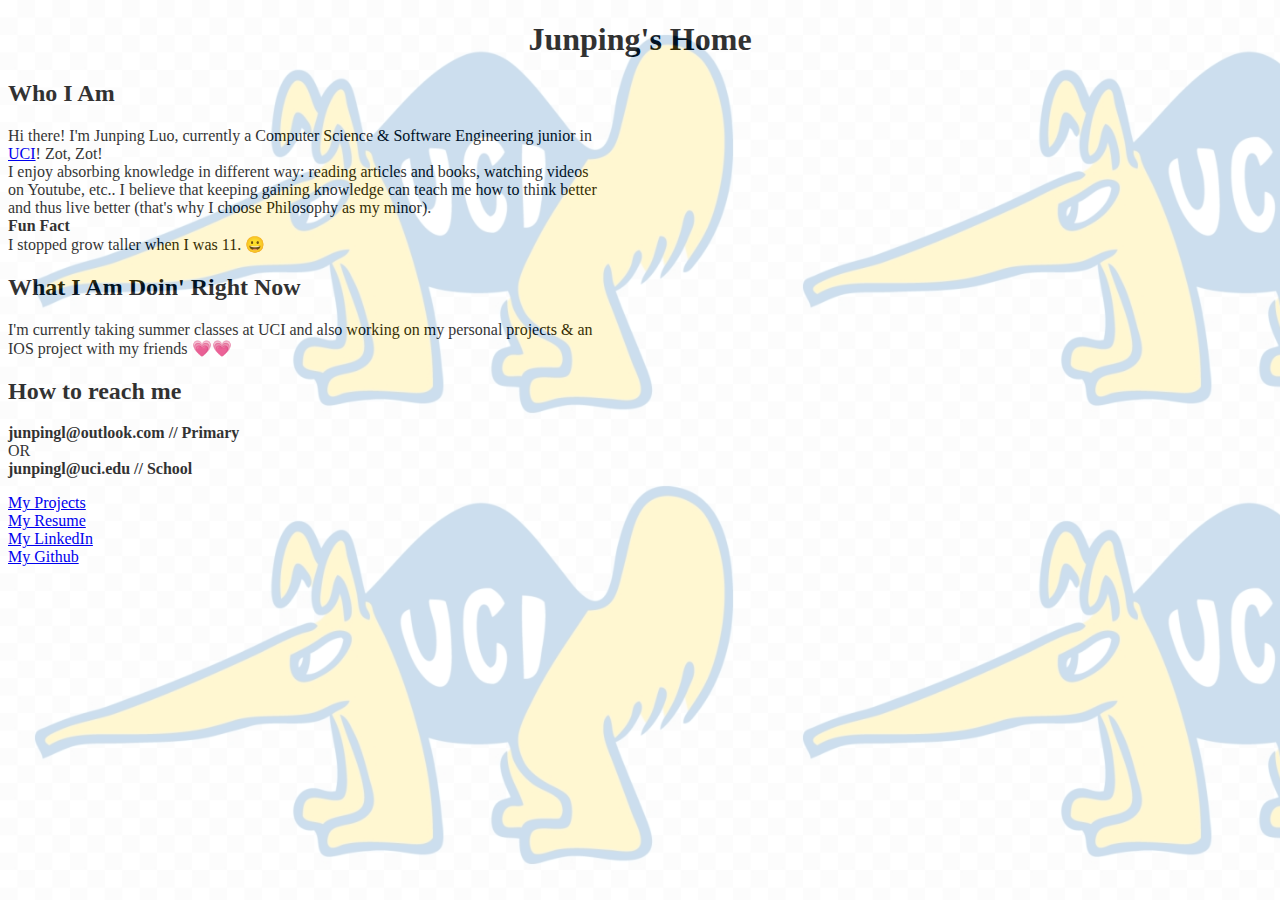
<file: index.html>
<!DOCTYPE html>
<html>
  <head>
    <meta charset="utf-8">
    <title>Junping's Home</title>
    <link rel="stylesheet" href="css/index.css">
  </head>
  <body>
    <div class="anteater-background"></div>
    <h1 style="text-align: center;">Junping's Home</h1>
    <h2>Who I Am</h2>
    <p>
      Hi there! I'm Junping Luo, currently a Computer Science & Software Engineering junior in <a href="https://uci.edu/">UCI</a>! Zot, Zot! 
      <br>
      I enjoy absorbing knowledge in different way: reading articles and books, watching videos on Youtube, etc.. I believe that keeping gaining 
      knowledge can teach me how to think better and thus live better (that's why I choose Philosophy as my minor).
      <br>
      <b>Fun Fact</b>
      <br>
      I stopped grow taller when I was 11. &#128512
    </p>
    <h2>What I Am Doin' Right Now</h2>
    <p>I'm currently taking summer classes at UCI and also working on my personal projects & an IOS project with my friends &#128151&#128151</p>
    <p>
      <h2>How to reach me</h2>
      <b>junpingl@outlook.com // Primary</b> <br> OR <br> <b>junpingl@uci.edu // School</b></p>
    <a href="projects.html">My Projects</a>
    <br>
    <a href="files/Resume.pdf">My Resume</a>
    <br>
    <a href="https://www.linkedin.com/in/junpingluo/">My LinkedIn</a>
    <br>
    <a href="github.com/JacE070">My Github</a>
  </body>
</html>
</file>
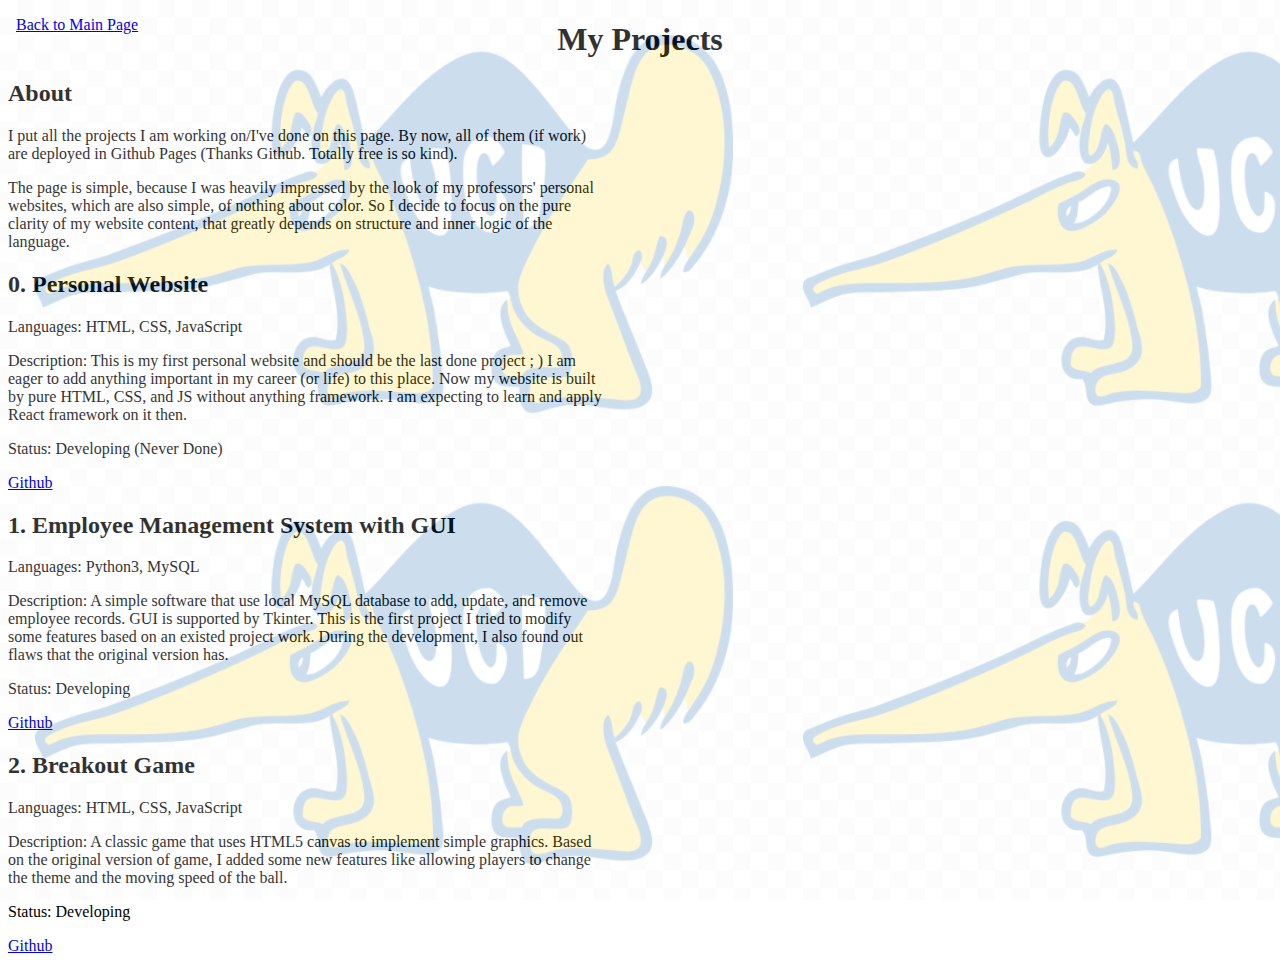
<file: projects.html>
<!DOCTYPE html>
<html lang="en">
<head>
    <meta charset="UTF-8">
    <meta http-equiv="X-UA-Compatible" content="IE=edge">
    <meta name="viewport" content="width=device-width, initial-scale=1.0">
    <title>My Projects</title>
    <link rel="stylesheet" href="css/projects.css">
</head>
<body>
    <div class="anteater-background"></div>
    <h1 style="text-align: center;">My Projects</h1>
    <a href="index.html" class="back-to-main">Back to Main Page</a>
    <p>
        <h2>About</h2>
        <p>I put all the projects I am working on/I've done on this page. By now, all of them (if work) are deployed in Github Pages (Thanks Github. Totally free is so kind).</p>
        <p>The page is simple, because I was heavily impressed by the look of my professors' personal websites, which are also simple, of nothing about color. So I decide to focus on the pure clarity of my website content, that greatly depends on structure and inner logic of the language.</p>
    </p>
    <div>
        <h2>0. Personal Website</h2>
        
        <p>Languages: HTML, CSS, JavaScript</p>
        <p>Description: This is my first personal website and should be the last done project ; ) I am eager to add anything important in my career (or life) to this place. Now my website is built by pure HTML, CSS, and JS without anything framework. I am expecting to learn and apply React framework on it then.</p>
        <p>Status: Developing (Never Done)</p>
        <a href="https://github.com/JacE070/MyWebsite">Github</a>
    </div>
    <div>
        <h2>1. Employee Management System with GUI</h2>
        <p>Languages: Python3, MySQL</p>
        <p>Description: A simple software that use local MySQL database to add, update, and remove employee records. GUI is supported by Tkinter. This is the first project I tried to modify some features based on an existed project work. During the development, I also found out flaws that the original version has.</p>
        <p>Status: Developing</p>
        <p><a href="https://github.com/JacE070/Employee-Management-System">Github</a></p>
    </div>
    <div>
        <h2>2. Breakout Game</h2>
        <p>Languages: HTML, CSS, JavaScript</p>
        <p>Description: A classic game that uses HTML5 canvas to implement simple graphics. Based on the original version of game, I added some new features like allowing players to change the theme and the moving speed of the ball.</p>
        <p>Status: Developing</p>
        <p><a href="https://github.com/JacE070/breakout-game">Github</a></p>
    </div>
</body>
</html>
</file>
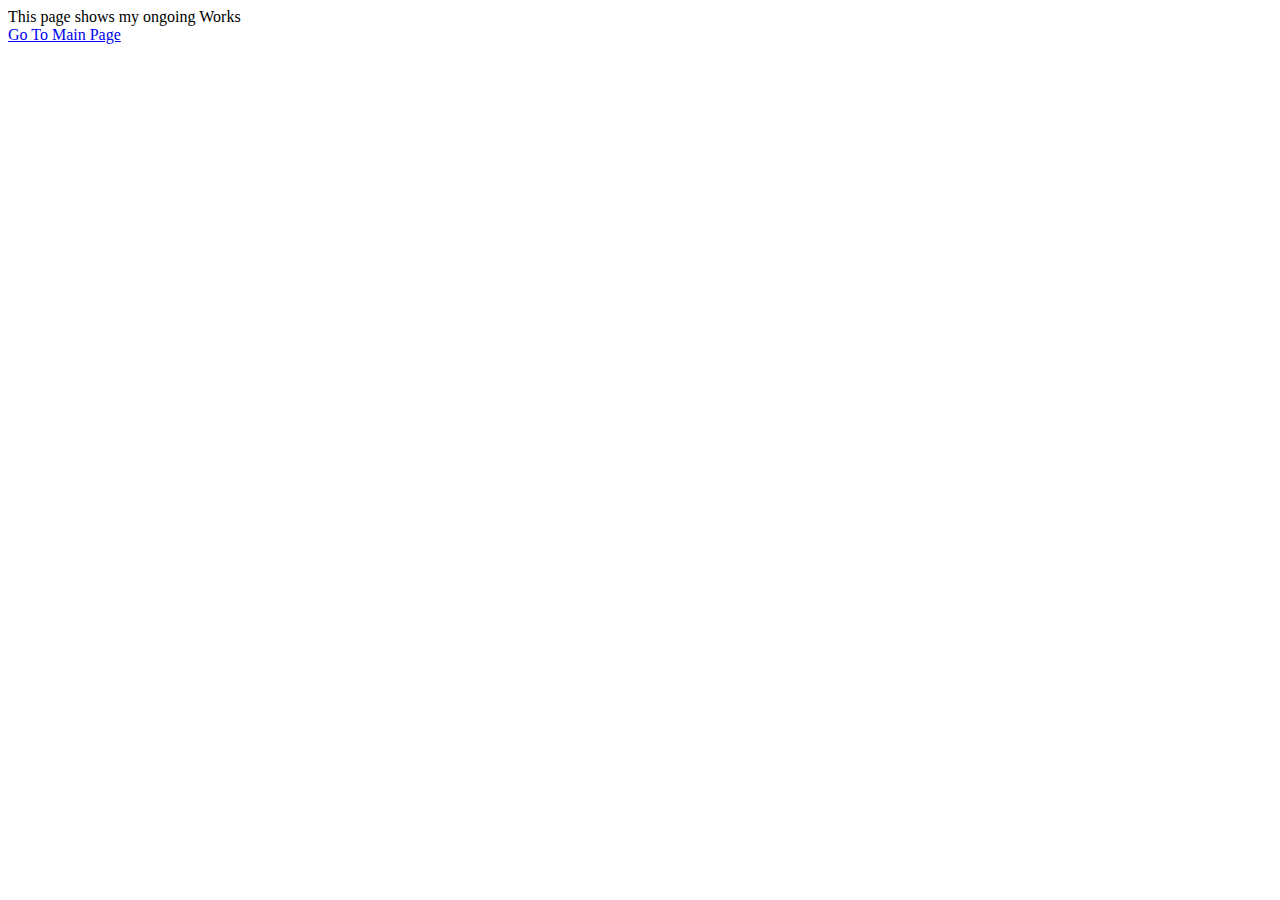
<file: works.html>
<!DOCTYPE html>
<html lang="en">
<head>
    <meta charset="UTF-8">
    <meta http-equiv="X-UA-Compatible" content="IE=edge">
    <meta name="viewport" content="width=device-width, initial-scale=1.0">
    <title>Document</title>
</head>
<body>
    This page shows my ongoing Works
    <br><a href="https://jace070.github.io/MyWebsite/index.html">Go To Main Page</a>
</body>
</html>
</file>
<file: css/index.css>
p {
  width: 600px;
}

a {
  position: relative;
}
.anteater-background::before {
  /* display: inline; */
  content: "";
  background-image: url("../files/anteater.jpeg");
  background-size: 60%;
  /* background-size: cover; */
  position: absolute;
  opacity: 0.2;
  top: 0;
  bottom: 0;
  left: 0;
  right: 0;
}
</file>
<file: css/projects.css>
p {
  width: 600px;
}

a {
  position: relative;
}
.anteater-background::before {
  /* display: inline; */
  content: "";
  background-image: url("../files/anteater.jpeg");
  background-size: 60%;
  /* background-size: cover; */
  position: absolute;
  opacity: 0.2;
  top: 0;
  bottom: 0;
  left: 0;
  right: 0;
}

.back-to-main {
  position: absolute;
  left: 0;
  top: 0;
  margin: 1rem;
}
</file>
